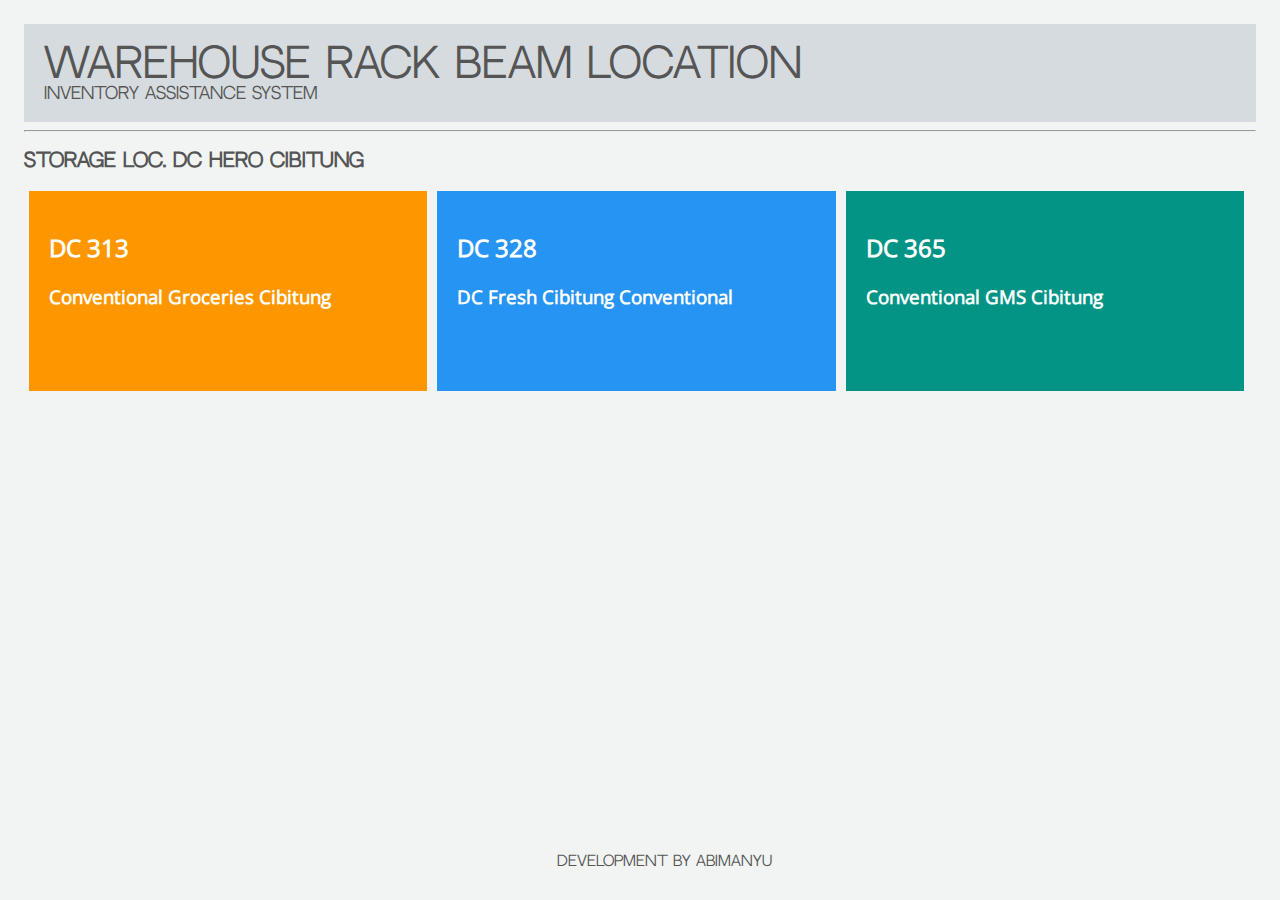
<file: index.html>
<!DOCTYPE html>
<html lang="en">
<head>
    <meta charset="UTF-8">
    <title>IAS | INDEX</title>
</head>
<meta name="viewport" content="width=device-width, initial-scale=1">
<style>
  @font-face {
    font-family: myfont1;
    src: url(./313/design/NeutralFace.otf);
  }
  @font-face{
    font-family:myfont2;
    src:url(./313/design/OpenSans-Regular.otf);
  }
  body {
    font-family:myfont1,serif;
    background-color:#f2f4f4;
    color: #555;
    padding: 16px;
  }
  br {
    white-space:pre;
    display: block;
    font-size: 25%;
    visibility:hidden;
  }
  * {
    box-sizing: border-box;
  }
  /* Create three equal columns that floats next to each other */
  .column {
    font-family:myfont2,serif;
    float: left;
    width: 32.33%;
    margin: 2px 5px;
    padding: 20px;
    height: 200px; /* Should be removed. Only for demonstration */
  }
  /* Clear floats after the columns */
  .row:after {
    content: "";
    display: table;
    clear: both;
  }
  #foo {
    position:absolute;
    bottom:0;
    width:100%;
    height:60px;
    text-align: center;
  }
</style>
<body>
<div id="foo"><p style="font-size: 14px;" id="@auth"></p></div>
<div style="background-color:#d6dbdf;padding: 20px;">
<span style="font-size: 40px;">Warehouse Rack Beam Location</span><br style="font-size: 3%;">
<span>Inventory Assistance System</span></div>
<hr>
<h3>Storage Loc. DC Hero Cibitung</h3>
<div class="row">
  <div class="column" style="background-color:#fe9600;color:#fff;cursor:pointer;"
       onmouseover="this.style.color='#555';this.style.backgroundColor='#f5b041'"
       onmouseout="this.style.color='#fff';this.style.backgroundColor='#fe9600'"
       onclick="grocery()">
    <h2>DC 313</h2>
    <h3>Conventional Groceries Cibitung</h3>
  </div>
  <div class="column" style="background-color:#2694f2;color:#fff;cursor:pointer;"
       onmouseover="this.style.color='#555';this.style.backgroundColor='#5dade2'"
       onmouseout="this.style.color='#fff';this.style.backgroundColor='#2694f2'"
       onclick="fresh()">
    <h2>DC 328</h2>
    <h3>DC Fresh Cibitung Conventional</h3>
  </div>
  <div class="column" style="background-color:#049486;color:#fff;cursor:pointer;"
       onmouseover="this.style.color='#555';this.style.backgroundColor='#48c9b0'"
       onmouseout="this.style.color='#fff';this.style.backgroundColor='#049486'"
       onclick="gms()">
    <h2>DC 365</h2>
    <h3>Conventional GMS Cibitung</h3>
  </div>
</div>
</body>
<script>
  document.getElementById("@auth").innerHTML = window.atob("RGV2ZWxvcG1lbnQgYnkgQWJpbWFueXU=");
  function grocery(){
    window.open("./313/menu.html");
    window.close();
  }
  function gms(){
    window.open("./365/menu.html");
    window.close();
  }
  function fresh(){
    window.open("./328/menu.html");
    window.close();
  }
  function code128(){
    window.open("./code-128/menu.html");
    window.close();
  }
</script>
</html>
</file>
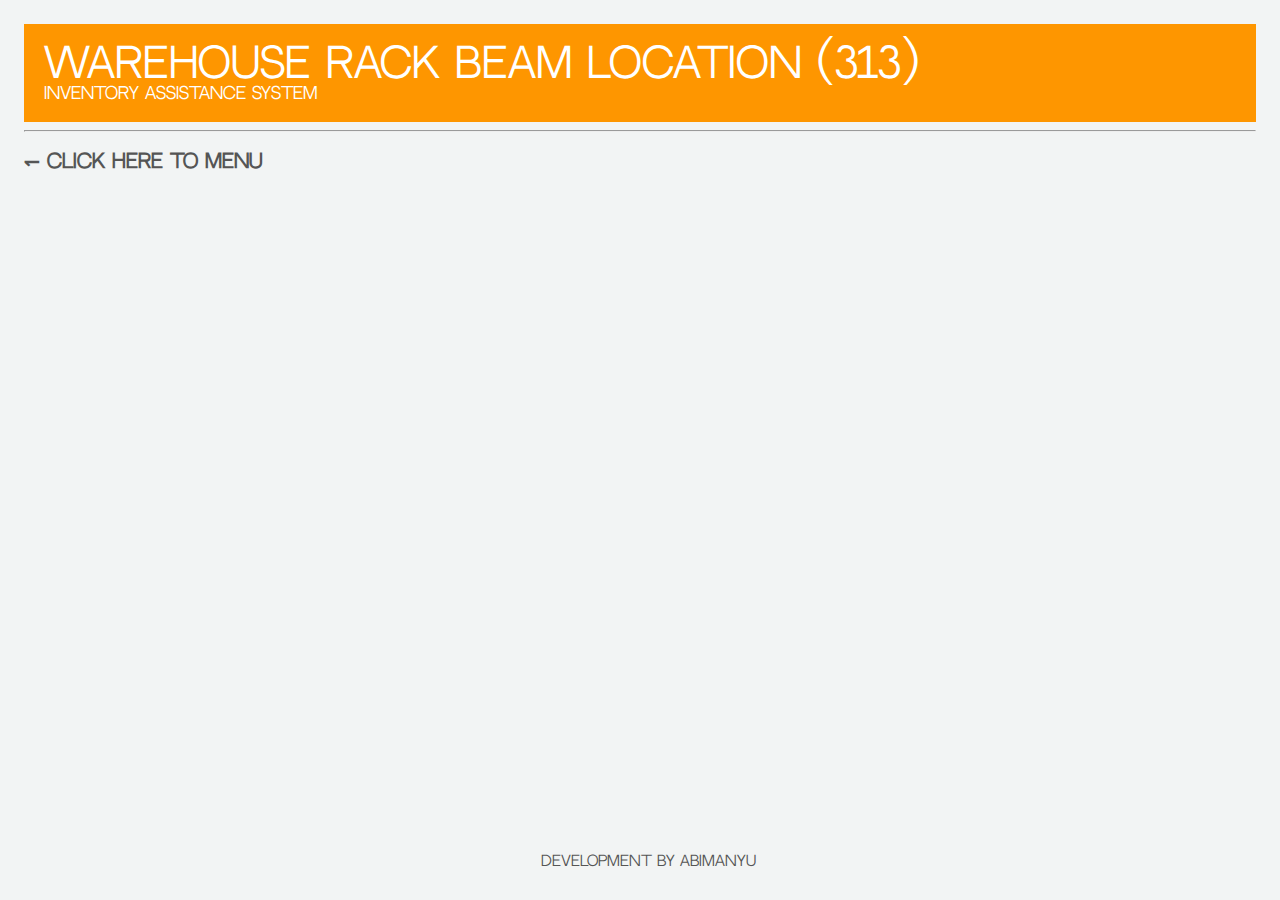
<file: 313/menu.html>
<!DOCTYPE html>
<html lang="en">
<head>
<meta charset="UTF-8">
<title>IAS | DC 313</title>
</head>
<meta name="viewport" content="width=device-width, initial-scale=1">
<style>
    @font-face{
        font-family:myfont1;
        src:url(./design/NeutralFace.otf);
    }
    body {
	font-family:myfont1,serif;
	background-color:#f2f4f4;
	color: #555;
	}
    br {
	white-space:pre;
	display: block;
	font-size: 25%;
	visibility:hidden;
	}
    #foo {
    position:absolute;
    bottom:0;
    width:100%;
    height:60px;
    text-align: center;
    }
</style>
<link rel="stylesheet" type="text/css" href="./design/style.css">
<div id="foo"><p style="font-size: 14px;" id="@auth"></p></div>
<body onload="navigate()">
<!-- elemen halaman utama -->
<div id="main"><div class="noprint">
<div style="background-color:#fe9600;padding: 20px;color:#fff;"><span style="font-size: 40px;">Warehouse Rack Beam Location (313)</span><br style="font-size: 3%;">
    <span>Inventory Assistance System</span></div>
<hr>
<h3 style="cursor:pointer;" onmouseover="this.style.color='#4b77be'"
  onmouseout="this.style.color='#555'"
  onclick="opennav()">&#8637 Click here to Menu</h3></div>
<!-- tampilkan iframe -->
<iframe style="border:none;width:100%;height:500px" id="@iframe"></iframe>
</div>
</body>
<script src="./design/function.js"></script>
</html>
</file>
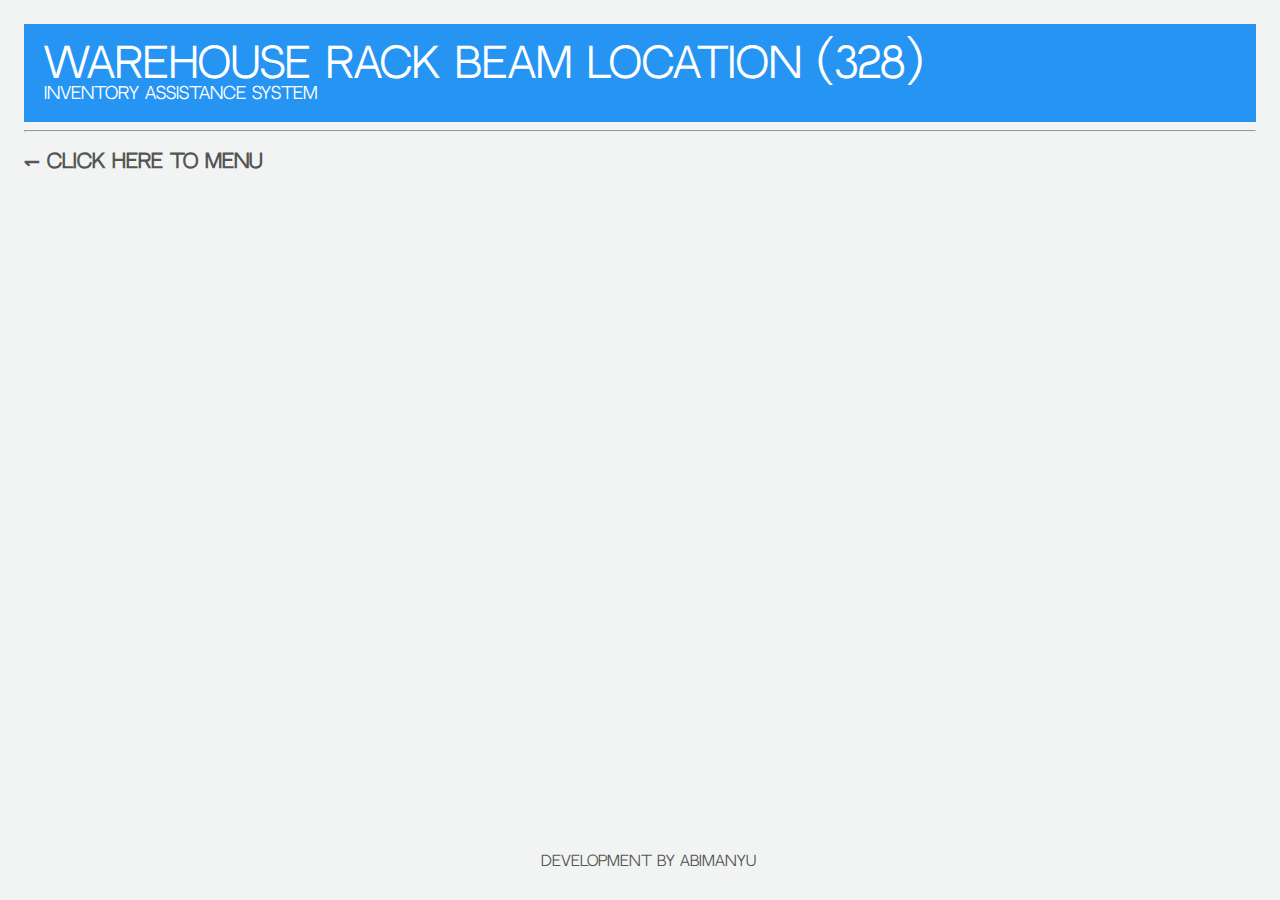
<file: 328/menu.html>
<!DOCTYPE html>
<html lang="en">
<head>
<meta charset="UTF-8">
<title>IAS | DC 328</title>
</head>
<meta name="viewport" content="width=device-width, initial-scale=1">
<style>
    @font-face{
	font-family:myfont1;
	src:url(./design/NeutralFace.otf);
	}
    body {
	font-family:myfont1;
	background-color:#f2f4f4;
	color: #555;
	}
    br {
	white-space:pre;
	display: block;
	font-size: 25%;
	visibility:hidden;
	}
    #foo {
        position:absolute;
        bottom:0;
        width:100%;
        height:60px;
        text-align: center;
    }
</style>
<link rel="stylesheet" type="text/css" href="./design/style.css">
<div id="foo"><p style="font-size: 14px;" id="@auth"></p></div>
<body onload="navigate()">
<!-- elemen halaman utama -->
<div id="main"><div class="noprint">
    <div style="background-color:#2694f2;padding: 20px;color:#fff;"><span style="font-size: 40px;">Warehouse Rack Beam Location (328)</span><br style="font-size: 3%;">
        <span>Inventory Assistance System</span></div>
<hr>
<h3 style="cursor:pointer;" onmouseover="this.style.color='#4b77be'"
  onmouseout="this.style.color='#555'"
  onclick="opennav()">&#8637 Click here to Menu</h3></div>
<!-- tampilkan iframe -->
<iframe style="border:none;width:100%;height:500px" id="@iframe"></iframe>
</div>
</body>
<script src="./design/function.js"></script>
</html>
</file>
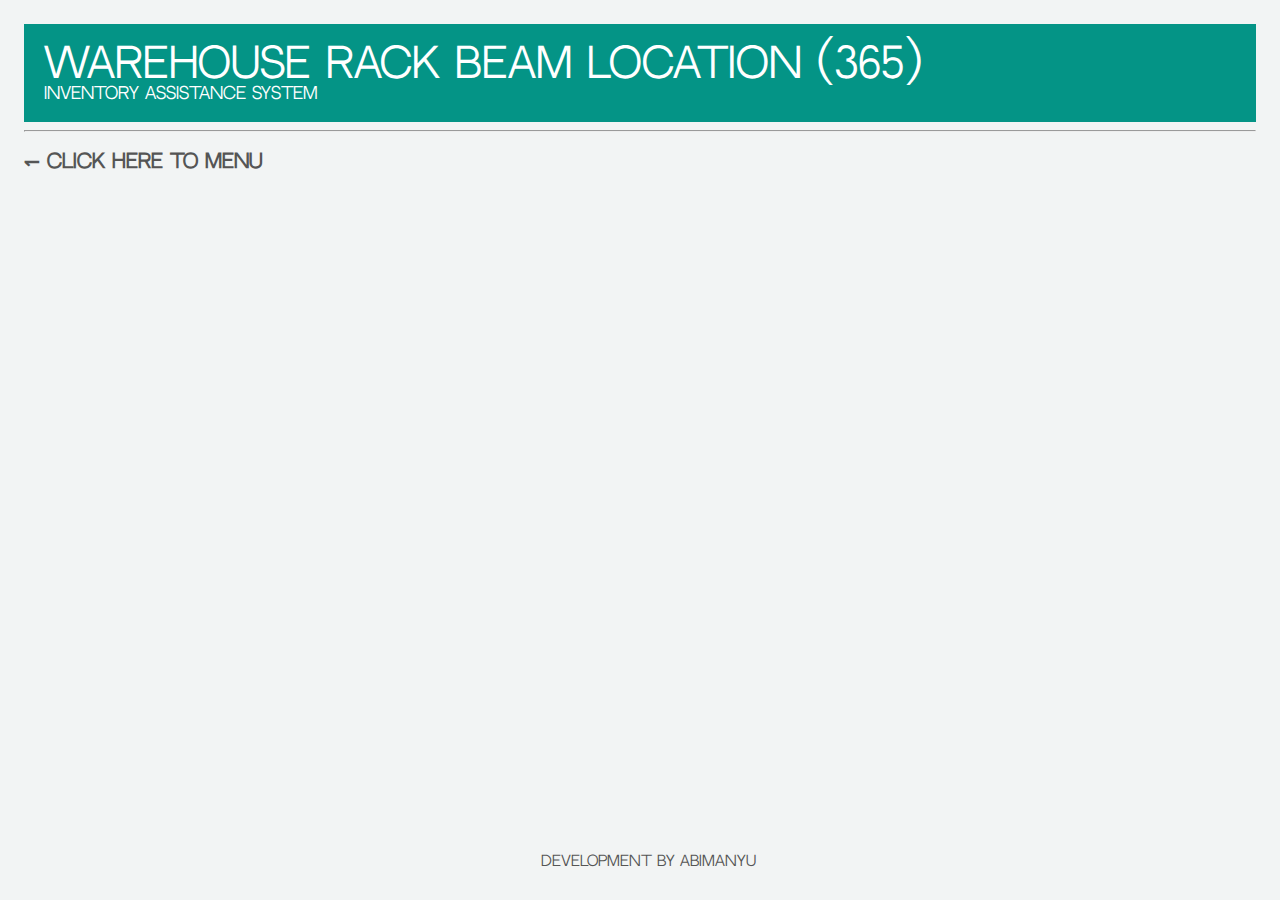
<file: 365/menu.html>
<!DOCTYPE html>
<html lang="en">
<head>
<meta charset="UTF-8">
<title>IAS | DC 365</title>
</head>
<meta name="viewport" content="width=device-width, initial-scale=1">
<style>
    @font-face{
	font-family:whcustom;
	src:url(./design/NeutralFace.otf);
	}
    body {
	font-family:whcustom;
	background-color:#f2f4f4;
	color: #555;
	}
    br {
	white-space:pre;
	display: block;
	font-size: 25%;
	visibility:hidden;
	}
    #foo {
        position:absolute;
        bottom:0;
        width:100%;
        height:60px;
        text-align: center;
    }
</style>
<link rel="stylesheet" type="text/css" href="./design/style.css">
<div id="foo"><p style="font-size: 14px;" id="@auth"></p></div>
<body onload="navigate()">
<!-- elemen halaman utama -->
<div id="main"><div class="noprint">
    <div style="background-color:#049486;padding: 20px;color:#fff;"><span style="font-size: 40px;">Warehouse Rack Beam Location (365)</span><br style="font-size: 3%;">
        <span>Inventory Assistance System</span></div>
<hr>
<h3 style="cursor:pointer;" onmouseover="this.style.color='#4b77be'"
  onmouseout="this.style.color='#555'"
  onclick="opennav()">&#8637 Click here to Menu</h3></div>
<!-- tampilkan iframe -->
<iframe style="border:none;width:100%;height:500px" id="@iframe"></iframe>
</div>
</body>
<script src="./design/function.js"></script>
</html>
</file>
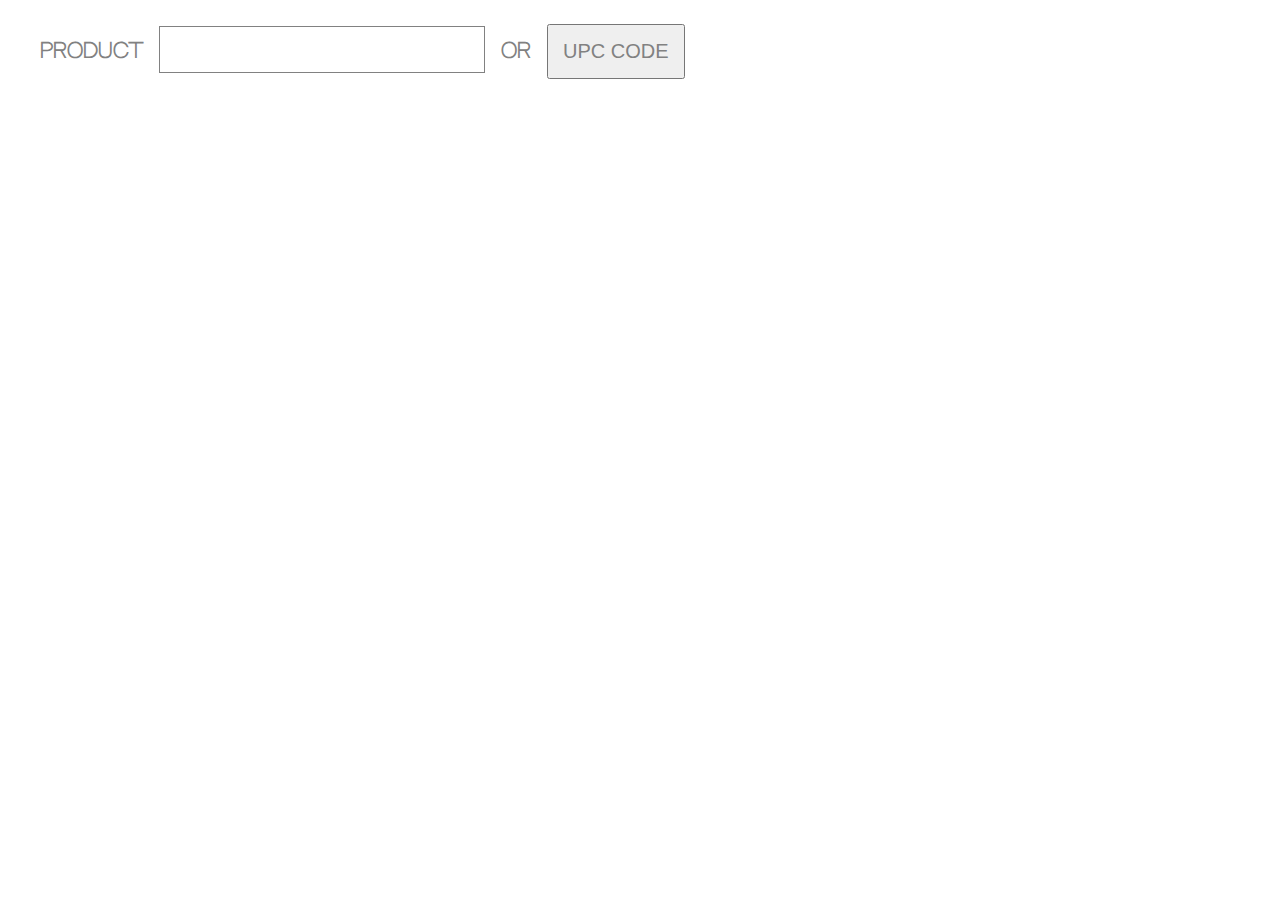
<file: 313/link/getprod.html>
<!DOCTYPE html>
<html lang="en">
<head>
    <meta charset="UTF-8">
    <title>INVENTORY ASSIST. | SHOW INFO PRODUCT</title>
</head>
<meta name="viewport" content="width=device-width, initial-scale=1">
<style>
@font-face{
font-family:whcustom;
src:url(../design/NeutralFace.otf);
}
body {
font-family:whcustom;
  background-color:#fff;
  color: #555;
}
br {
white-space:pre;
display: block;
font-size: 25%;
visibility:hidden;
}
</style>
<link rel="stylesheet" type="text/css" href="../design/style.css">
<body onkeyup="entersku()" onload="pagegetprod()">
<!-- mulai bilah navigasi tutup -->
</body>
<script src="../design/function.js"></script>
<script src="../include/sku.js"></script>
<script src="../include/upc.js"></script>
</html>
</file>
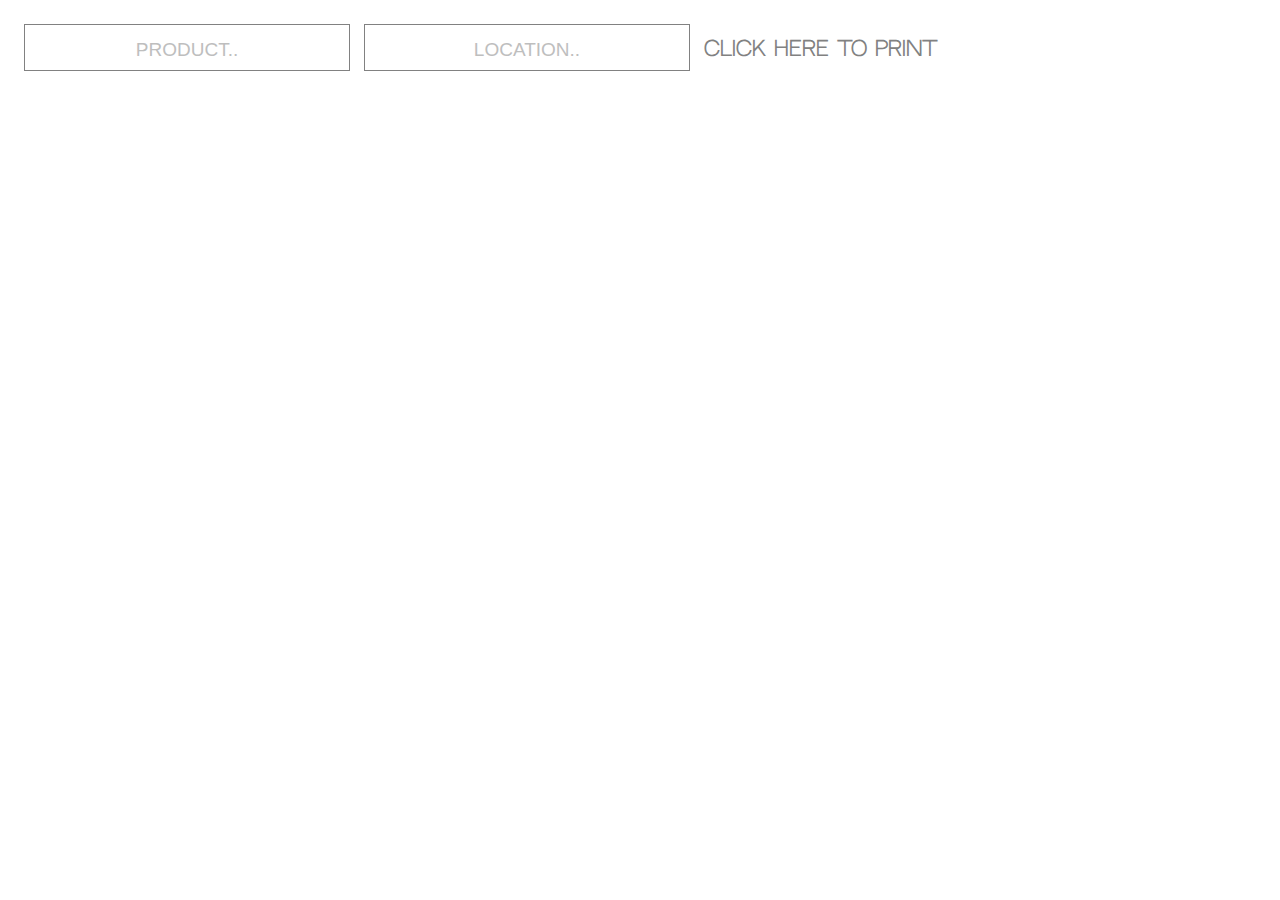
<file: 313/link/selabel.html>
<!DOCTYPE html>
<html lang="en">
<head>
    <meta charset="UTF-8">
    <title>INVENTORY ASSIST. | SELECTION LABEL </title>
</head>
<meta name="viewport" content="width=device-width, initial-scale=1">
<style>
@font-face{
	font-family:whcustom;
	src:url(../design/NeutralFace.otf);
	}
body {
	font-family:whcustom;
	background-color:#fff;
	color: #555;
	}
br {
	white-space:pre;
	display: block;
	font-size: 25%;
	visibility:hidden;
	}
</style>
<link rel="stylesheet" type="text/css" href="../design/style.css">
<body onkeyup="enterplabs()" onload="pageprtlabs()">
</body>
<script src="../design/function.js"></script>
<script src="../include/checkdigit.js"></script>
<script src="../include/checkvoice.js"></script>
<script src="../include/setarrow.js"></script>
<script src="../include/sku.js"></script>
<script src="../include/upc.js"></script>
</html>
</file>
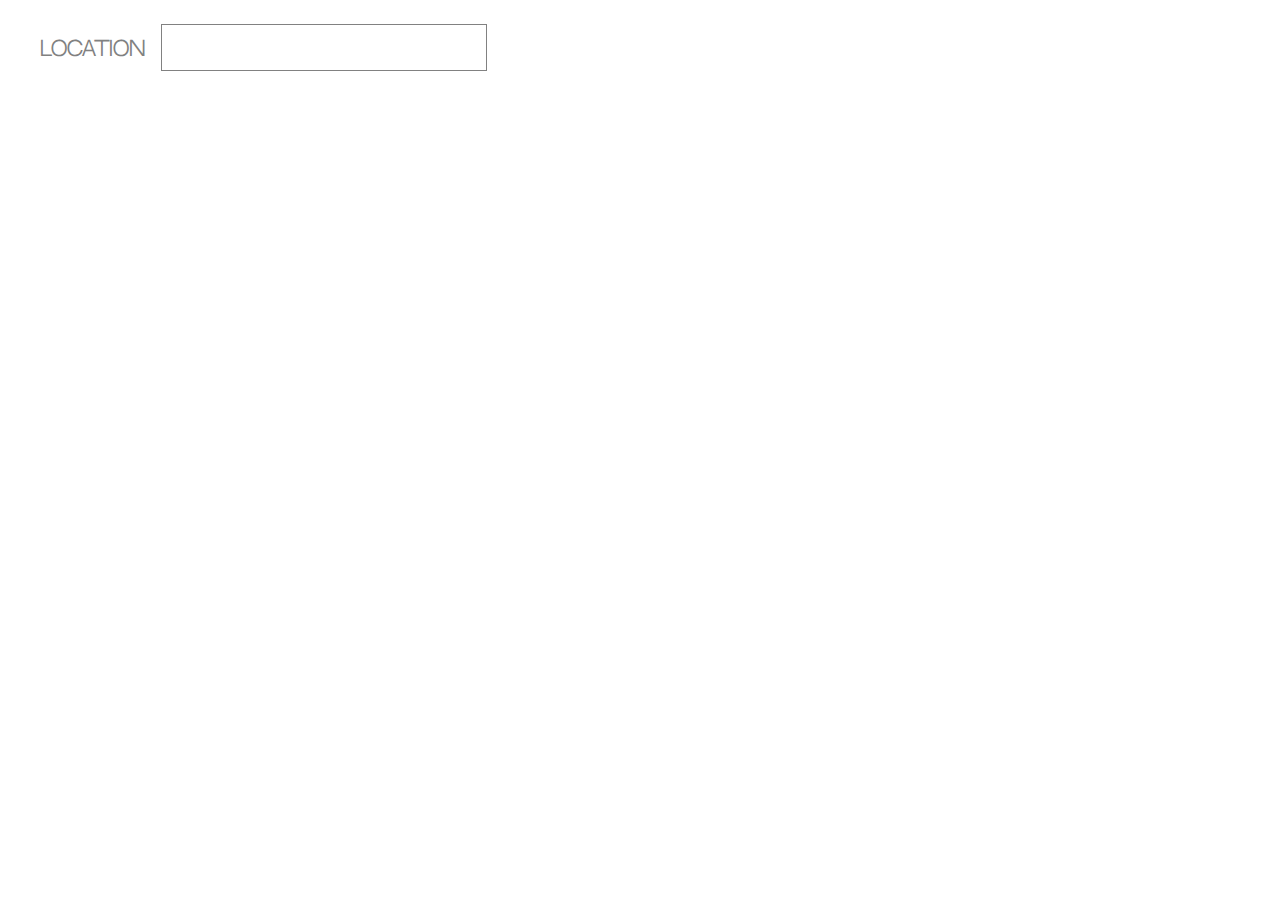
<file: 313/link/vochdig.html>
<!DOCTYPE html>
<html lang="en">
<head>
    <meta charset="UTF-8">
    <title>INVENTORY ASSIST. | VOICE AND CHHECK DIGIT</title>
</head>
<meta name="viewport" content="width=device-width, initial-scale=1">
<style>
@font-face{
font-family:whcustom;
src:url(../design/NeutralFace.otf);
}
body {
font-family:whcustom;
  background-color:#fff;
  color: #555;
}
br {
white-space:pre;
display: block;
font-size: 25%;
visibility:hidden;
}
</style>
<link rel="stylesheet" type="text/css" href="../design/style.css">
<body onkeyup="enterloc()" onload="pagevochdig()">
<!-- mulai bilah navigasi tutup -->
</body>
<script src="../design/function.js"></script>
<script src="../include/checkdigit.js"></script>
<script src="../include/checkvoice.js"></script>
<script src="../include/setarrow.js"></script>
</html>
</file>
<file: 313/design/style.css>
/* ----- css menu navigasi kiri menu.html ----- */
.bar-navigasi {
  height: 100%;
  width: 0;
  position: fixed;
  z-index: 1;
  top: 0;
  left: 0;
  background-color: #111;
  overflow-x: hidden;
  transition: 0.5s;
  padding-top: 60px;
}

.bar-navigasi a {
  padding: 8px 8px 8px 32px;
  text-decoration: none;
  font-size: 25px;
  color: #818181;
  display: block;
  transition: 0.3s;
}

.bar-navigasi a:hover {
  color: #f1f1f1;
  background-color:#4b77be;
}

.bar-navigasi span {
  padding: 8px 8px 8px 32px;
  text-decoration: none;
  font-size: 25px;
  color: #818181;
  display: block;
  transition: 0.3s;
}
.bar-navigasi input {
  padding: 8px 8px 8px 32px;
  text-decoration: none;
  font-size: 25px;
  color: #818181;
  display: block;
  transition: 0.3s;
  background-color: #111;
  text-transform:uppercase;
  border:1px solid #bebebe;
}
.bar-navigasi input:focus {
  color: #f1f1f1;
  background-color:#4b77be;
}

.bar-navigasi .close-btn {
color:#d21f3c;
}

#main {
  transition: margin-left .5s;
  padding: 16px;
}

@media screen and (max-height: 450px) {
  .bar-navigasi {padding-top: 15px;}
  .bar-navigasi a {font-size: 18px;}
}


/* input style */
.input-form {
	text-align:center;
	padding: 8px;
	text-decoration: none;
	font-size: 25px;
	color: #555;
	width:25%;
	/* display: block; */
	background-color: #fff;
	text-transform:uppercase;
	/* border:none; */
	border:1px solid #818181;
}
.input-form:focus {
	color: #818181;
}

.span-style {
  padding: 18px 8px 8px 32px;
  text-decoration: none;
  font-size: 20px;
  color: #818181;
}

::placeholder{/* Firefox */
color:#bebebe;
font-size: 19px;
}
:-ms-input-placeholder{/* IE 10-11 */
color:#bebebe;
font-size: 19px;
}
::-ms-input-placeholder{/* MS Edge */
color:#bebebe;
font-size: 19px;
}

.boxs {
  display: -webkit-box;
  -webkit-line-clamp: 2;
  -webkit-box-orient: vertical;  
  overflow: hidden;
  color:black;
  /* margin-left:0.4em; */
  margin-top:1mm;
}

.fieldset {
	font-weight: bold;
	font-family: Arial, Helvetica, sans-serif; 
	text-transform: uppercase;
	display: flex;
	width: 174.65mm; /* 181.00mm - (12.70mm/2) (aktual 181mm) */
	height: 45.40mm; /* 53.00mm - 2.30mm - 2.30mm  (aktual 53mm) toleransi -1.00mm*/
	background: #ffffff;
	margin-bottom: 2.50mm;
	/* float: right; */
}
@media print{
	body {
		margin-top:0 !important;
		}
	@page {
	/* margin-left: 12.70mm; */
	/* margin-right:12.70mm; */
	/* margin-top: 12.70mm; */
	/* margin-bottom: 12.70mm; */
	margin-left: 12.70mm; /* 14.00mm */
	margin-right: 12.70mm;/* 14.00mm */
	margin-top: 16.00mm; /* 15.00mm */
	margin-bottom: 13.70mm; /* 15.00mm */
	}
.noprint {
	    display: none !important;
}
.printable{
	/* margin-top: 1.00mm; */
			/* page-break-after: always; */
}
}

/* ------------------- Horizontal Barcode -------------------- */
.barcode128h  {
    clear: both;
    padding: 0 2px /*quiet zone*/;
    overflow: auto;
    height: 0.35in   /*size*/;
}
 
.barcode128h div {
    /*float: left;*/
    height: 0.2 in  /*size*/;
    display: inline;
}
 
.barcode128h label {
    clear: both;
    display: block;
    text-align: center;
    font: 0.125in/100% helvetica /*size*/;
}
 
.barcode128h .bar1 { border-left: 1px solid black }
.barcode128h .bar2 { border-left: 2px solid black }
.barcode128h .bar3 { border-left: 3px solid black }
.barcode128h .bar4 { border-left: 4px solid black }
.barcode128h .space0 { margin-right: 0px }
.barcode128h .space1 { margin-right: 1px }
.barcode128h .space2 { margin-right: 2px }
.barcode128h .space3 { margin-right: 3px }
.barcode128h .space4 { margin-right: 4px }
</file>
<file: 328/design/style.css>
/* ----- css menu navigasi kiri menu.html ----- */
.bar-navigasi {
  height: 100%;
  width: 0;
  position: fixed;
  z-index: 1;
  top: 0;
  left: 0;
  background-color: #111;
  overflow-x: hidden;
  transition: 0.5s;
  padding-top: 60px;
}

.bar-navigasi a {
  padding: 8px 8px 8px 32px;
  text-decoration: none;
  font-size: 25px;
  color: #818181;
  display: block;
  transition: 0.3s;
}

.bar-navigasi a:hover {
  color: #f1f1f1;
  background-color:#4b77be;
}

.bar-navigasi span {
  padding: 8px 8px 8px 32px;
  text-decoration: none;
  font-size: 25px;
  color: #818181;
  display: block;
  transition: 0.3s;
}
.bar-navigasi input {
  padding: 8px 8px 8px 32px;
  text-decoration: none;
  font-size: 25px;
  color: #818181;
  display: block;
  transition: 0.3s;
  background-color: #111;
  text-transform:uppercase;
  border:1px solid #bebebe;
}
.bar-navigasi input:focus {
  color: #f1f1f1;
  background-color:#4b77be;
}

.bar-navigasi .close-btn {
color:#d21f3c;
}

#main {
  transition: margin-left .5s;
  padding: 16px;
}

@media screen and (max-height: 450px) {
  .bar-navigasi {padding-top: 15px;}
  .bar-navigasi a {font-size: 18px;}
}


/* input style */
.input-form {
	text-align:center;
	padding: 8px;
	text-decoration: none;
	font-size: 25px;
	color: #555;
	width:25%;
	/* display: block; */
	background-color: #fff;
	text-transform:uppercase;
	/* border:none; */
	border:1px solid #818181;
}
.input-form:focus {
	color: #818181;
}

.span-style {
  padding: 18px 8px 8px 32px;
  text-decoration: none;
  font-size: 20px;
  color: #818181;
}

::placeholder{/* Firefox */
color:#bebebe;
font-size: 19px;
}
:-ms-input-placeholder{/* IE 10-11 */
color:#bebebe;
font-size: 19px;
}
::-ms-input-placeholder{/* MS Edge */
color:#bebebe;
font-size: 19px;
}

.boxs {
  display: -webkit-box;
  -webkit-line-clamp: 2;
  -webkit-box-orient: vertical;  
  overflow: hidden;
  color:black;
  /* margin-left:0.4em; */
  margin-top:1mm;
}
.divmain {
	padding:8px 17px;
	display:flex;
	font-weight:bold;
	font-family:Arial, Helvetica, sans-serif;
	text-transform: uppercase;
	/* border: 1px solid #555; */
	/* border-style: none solid; */
	/* margin-top: 1.4px; */
}

.fieldset {
	font-weight: bold;
	font-family: Arial, Helvetica, sans-serif; 
	text-transform: uppercase;
	display: flex;
	width: 174.65mm; /* 181.00mm - (12.70mm/2) (aktual 181mm) */
	height: 45.40mm; /* 53.00mm - 2.30mm - 2.30mm  (aktual 53mm) toleransi -1.00mm*/
	background: #ffffff;
	margin-bottom: 2.50mm;
}
@media print{
	body {
		margin-top:0 !important;
		}
	@page {
	/* margin-left: 12.70mm; */
	/* margin-right:12.70mm; */
	/* margin-top: 12.70mm; */
	/* margin-bottom: 12.70mm; */
	margin-left: 12.70mm; /* 14.00mm */
	margin-right: 12.70mm;/* 14.00mm */
	margin-top: 16.00mm; /* 15.00mm */
	margin-bottom: 13.70mm; /* 15.00mm */
	}
.noprint {
	    display: none !important;
}
.printable{
	/* margin-top: 1.00mm; */
			/* page-break-after: always; */
}
}

/* ------------------- Horizontal Barcode -------------------- */
.barcode128h  {
    clear: both;
    padding: 0 2px /*quiet zone*/;
    overflow: auto;
    height: 0.35in   /*size*/;
}
 
.barcode128h div {
    /*float: left;*/
    height: 0.2 in  /*size*/;
    display: inline;
}
 
.barcode128h label {
    clear: both;
    display: block;
    text-align: center;
    font: 0.125in/100% helvetica /*size*/;
}
 
.barcode128h .bar1 { border-left: 1px solid black }
.barcode128h .bar2 { border-left: 2px solid black }
.barcode128h .bar3 { border-left: 3px solid black }
.barcode128h .bar4 { border-left: 4px solid black }
.barcode128h .space0 { margin-right: 0px }
.barcode128h .space1 { margin-right: 1px }
.barcode128h .space2 { margin-right: 2px }
.barcode128h .space3 { margin-right: 3px }
.barcode128h .space4 { margin-right: 4px }
</file>
<file: 365/design/style.css>
/* ----- css menu navigasi kiri menu.html ----- */
.bar-navigasi {
  height: 100%;
  width: 0;
  position: fixed;
  z-index: 1;
  top: 0;
  left: 0;
  background-color: #111;
  overflow-x: hidden;
  transition: 0.5s;
  padding-top: 60px;
}

.bar-navigasi a {
  padding: 8px 8px 8px 32px;
  text-decoration: none;
  font-size: 25px;
  color: #818181;
  display: block;
  transition: 0.3s;
}

.bar-navigasi a:hover {
  color: #f1f1f1;
  background-color:#4b77be;
}

.bar-navigasi span {
  padding: 8px 8px 8px 32px;
  text-decoration: none;
  font-size: 25px;
  color: #818181;
  display: block;
  transition: 0.3s;
}
.bar-navigasi input {
  padding: 8px 8px 8px 32px;
  text-decoration: none;
  font-size: 25px;
  color: #818181;
  display: block;
  transition: 0.3s;
  background-color: #111;
  text-transform:uppercase;
  border:1px solid #bebebe;
}
.bar-navigasi input:focus {
  color: #f1f1f1;
  background-color:#4b77be;
}

.bar-navigasi .close-btn {
color:#d21f3c;
}

#main {
  transition: margin-left .5s;
  padding: 16px;
}

@media screen and (max-height: 450px) {
  .bar-navigasi {padding-top: 15px;}
  .bar-navigasi a {font-size: 18px;}
}


/* input style */
.input-form {
	text-align:center;
	padding: 8px;
	text-decoration: none;
	font-size: 25px;
	color: #555;
	width:25%;
	/* display: block; */
	background-color: #fff;
	text-transform:uppercase;
	/* border:none; */
	border:1px solid #818181;
}
.input-form:focus {
	color: #818181;
}

.span-style {
  padding: 18px 8px 8px 32px;
  text-decoration: none;
  font-size: 20px;
  color: #818181;
}

::placeholder{/* Firefox */
color:#bebebe;
font-size: 19px;
}
:-ms-input-placeholder{/* IE 10-11 */
color:#bebebe;
font-size: 19px;
}
::-ms-input-placeholder{/* MS Edge */
color:#bebebe;
font-size: 19px;
}

.boxs {
  display: -webkit-box;
  -webkit-line-clamp: 2;
  -webkit-box-orient: vertical;  
  overflow: hidden;
  color:black;
  /* margin-left:0.4em; */
  margin-top:1mm;
}
.divmain {
	padding:8px 17px;
	display:flex;
	font-weight:bold;
	font-family:Arial, Helvetica, sans-serif;
	text-transform: uppercase;
	/* border: 1px solid #555; */
	/* border-style: none solid; */
	/* margin-top: 1.4px; */
}

.fieldset {
	font-weight: bold;
	font-family: Arial, Helvetica, sans-serif; 
	text-transform: uppercase;
	display: flex;
	width: 174.65mm; /* 181.00mm - (12.70mm/2) (aktual 181mm) */
	height: 45.40mm; /* 53.00mm - 2.30mm - 2.30mm  (aktual 53mm) toleransi -1.00mm*/
	background: #ffffff;
	margin-bottom: 2.50mm;
}
@media print{
	body {
		margin-top:0 !important;
		}
	@page {
	/* margin-left: 12.70mm; */
	/* margin-right:12.70mm; */
	/* margin-top: 12.70mm; */
	/* margin-bottom: 12.70mm; */
	margin-left: 12.70mm; /* 14.00mm */
	margin-right: 12.70mm;/* 14.00mm */
	margin-top: 16.00mm; /* 15.00mm */
	margin-bottom: 13.70mm; /* 15.00mm */
	}
.noprint {
	    display: none !important;
}
.printable{
	/* margin-top: 1.00mm; */
			/* page-break-after: always; */
}
}

/* ------------------- Horizontal Barcode -------------------- */
.barcode128h  {
    clear: both;
    padding: 0 2px /*quiet zone*/;
    overflow: auto;
    height: 0.35in   /*size*/;
}
 
.barcode128h div {
    /*float: left;*/
    height: 0.2 in  /*size*/;
    display: inline;
}
 
.barcode128h label {
    clear: both;
    display: block;
    text-align: center;
    font: 0.125in/100% helvetica /*size*/;
}
 
.barcode128h .bar1 { border-left: 1px solid black }
.barcode128h .bar2 { border-left: 2px solid black }
.barcode128h .bar3 { border-left: 3px solid black }
.barcode128h .bar4 { border-left: 4px solid black }
.barcode128h .space0 { margin-right: 0px }
.barcode128h .space1 { margin-right: 1px }
.barcode128h .space2 { margin-right: 2px }
.barcode128h .space3 { margin-right: 3px }
.barcode128h .space4 { margin-right: 4px }
</file>
